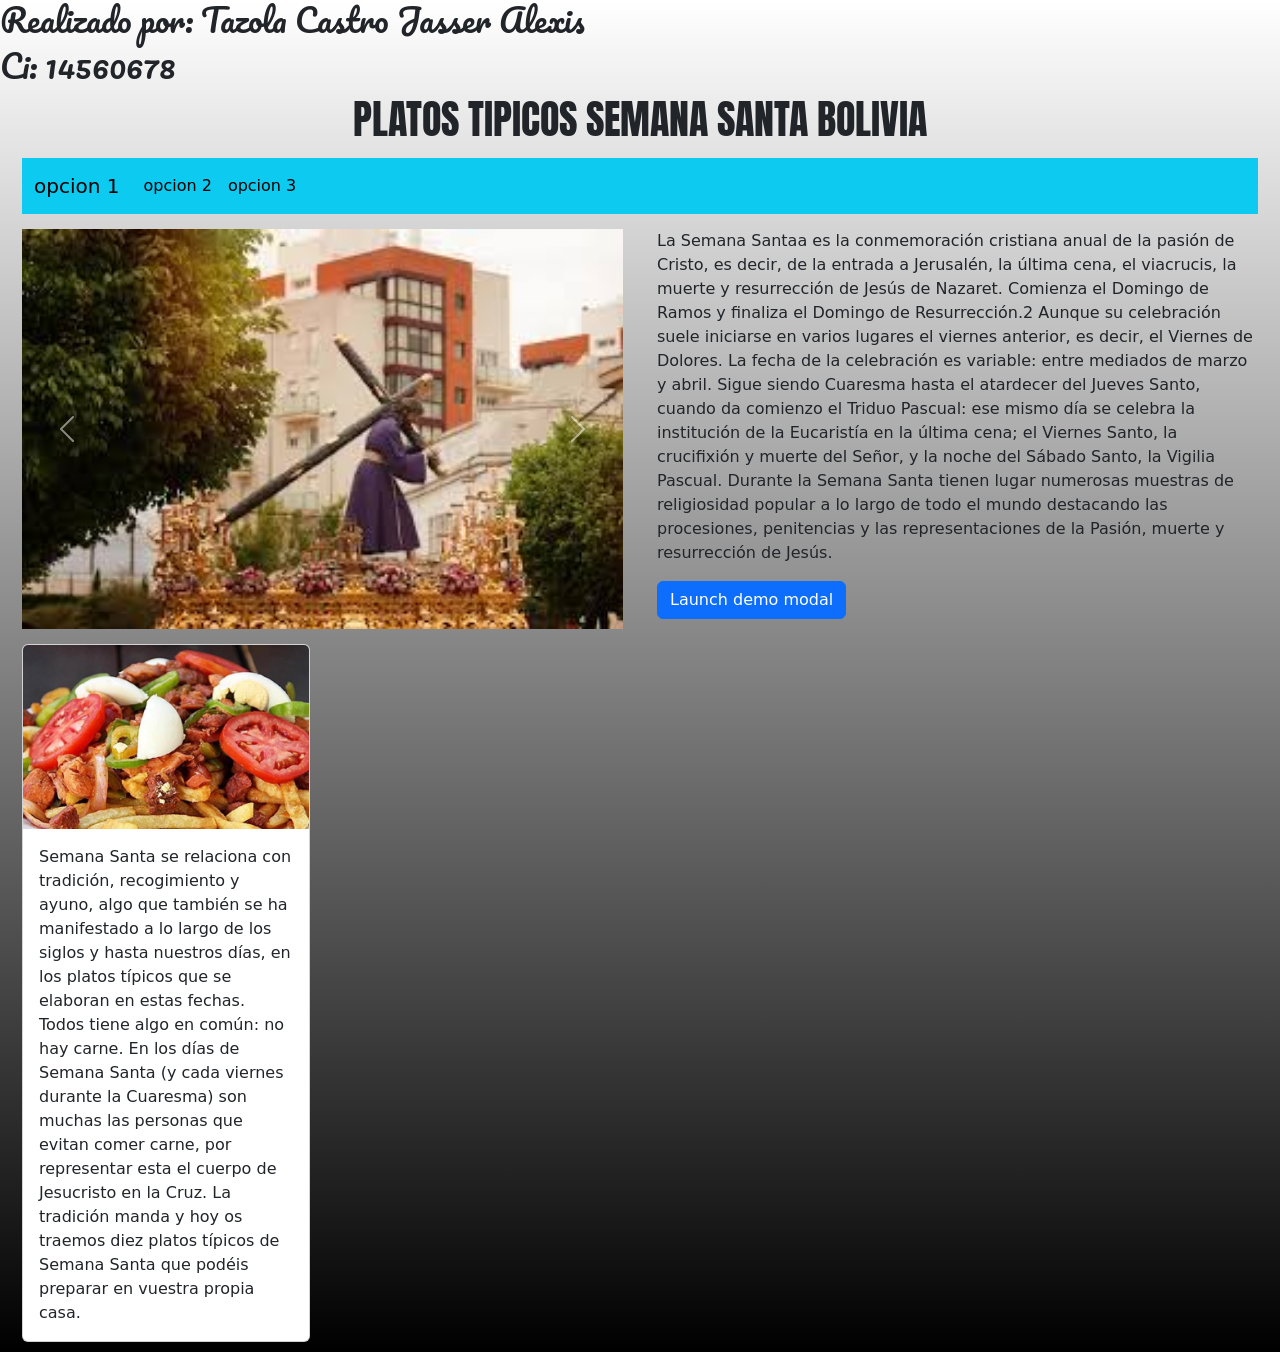
<file: index.html>
<!DOCTYPE html>
<html lang="en">
<head>
    <meta charset="UTF-8">
    <meta name="viewport" content="width=device-width, initial-scale=1.0">
    <link rel="stylesheet" href="https://cdn.jsdelivr.net/npm/bootstrap@5.2.3/dist/css/bootstrap.min.css">
    <link rel="stylesheet" href="css/estilos.css">

    <link rel="preconnect" href="https://fonts.googleapis.com">
    <link rel="preconnect" href="https://fonts.gstatic.com" crossorigin>
    <link href="https://fonts.googleapis.com/css2?family=Anton&display=swap" rel="stylesheet">

    <link rel="preconnect" href="https://fonts.googleapis.com">
    <link rel="preconnect" href="https://fonts.gstatic.com" crossorigin>
    <link href="https://fonts.googleapis.com/css2?family=Anton&family=Pacifico&display=swap" rel="stylesheet">

    <title>Tarea 4</title>
</head>
<body>

  <h2 class="pacifico-regular">Realizado por: Tazola Castro Jasser Alexis</h2>
  <h2 class="pacifico-regular">Ci: 14560678</h2>

    <h1 class="anton-regular">PLATOS TIPICOS SEMANA SANTA BOLIVIA</h1>

    <div>
        <div class="row">
            <div class="col">

                <nav class="navbar navbar-expand-lg bg-info">
                    <div class="container-fluid">
                      <button class="navbar-toggler" type="button" data-bs-toggle="collapse" data-bs-target="#navbarTogglerDemo01" aria-controls="navbarTogglerDemo01" aria-expanded="false" aria-label="Toggle navigation">
                        <span class="navbar-toggler-icon"></span>
                      </button>
                      <div class="collapse navbar-collapse" id="navbarTogglerDemo01">
                        <a class="navbar-brand" href="pags/pag1.html">opcion 1</a>
                        <ul class="navbar-nav me-auto mb-2 mb-lg-0">
                          <li class="nav-item">
                            <a class="nav-link active" aria-current="page" href="pags/pag2.html">opcion 2</a>
                          </li>
                          <li class="nav-item">
                            <a class="nav-link active" href="pags/pag3.html">opcion 3</a>
                          </li>
                        </ul>
                        
                      </div>
                    </div>
                </nav>


            </div>
        </div>
        <div class="row">
            <div class="col">
                <div id="carouselExampleControls" class="carousel slide" data-bs-ride="carousel">
                    <div class="carousel-inner">
                      <div class="carousel-item active">
                        <img src="imag/Santo/descarga (1).jpeg" class="d-block w-100" alt="...">
                      </div>
                      <div class="carousel-item">
                        <img src="imag/Santo/descarga (2).jpeg" class="d-block w-100" alt="...">
                      </div>
                      <div class="carousel-item">
                        <img src="imag/Santo/descarga.jpeg" class="d-block w-100" alt="...">
                      </div>
                      <div class="carousel-item">
                        <img src="imag/Santo/descarga.jpeg" class="d-block w-100" alt="...">
                      </div>
                    </div>
                    <button class="carousel-control-prev" type="button" data-bs-target="#carouselExampleControls" data-bs-slide="prev">
                      <span class="carousel-control-prev-icon" aria-hidden="true"></span>
                      <span class="visually-hidden">Previous</span>
                    </button>
                    <button class="carousel-control-next" type="button" data-bs-target="#carouselExampleControls" data-bs-slide="next">
                      <span class="carousel-control-next-icon" aria-hidden="true"></span>
                      <span class="visually-hidden">Next</span>
                    </button>
                  </div>    
            </div>
            <div class="col">
              <p>La Semana Santaa​ es la conmemoración cristiana anual de la pasión de Cristo, es decir, de la entrada a Jerusalén, la última cena, el viacrucis, la muerte y resurrección de Jesús de Nazaret. Comienza el Domingo de Ramos y finaliza el Domingo de Resurrección.2​ Aunque su celebración suele iniciarse en varios lugares el viernes anterior, es decir, el Viernes de Dolores. La fecha de la celebración es variable: entre mediados de marzo y abril.

  Sigue siendo Cuaresma hasta el atardecer del Jueves Santo, cuando da comienzo el Triduo Pascual: ese mismo día se celebra la institución de la Eucaristía en la última cena; el Viernes Santo, la crucifixión y muerte del Señor, y la noche del Sábado Santo, la Vigilia Pascual. Durante la Semana Santa tienen lugar numerosas muestras de religiosidad popular a lo largo de todo el mundo destacando las procesiones, penitencias y las representaciones de la Pasión, muerte y resurrección de Jesús.</p>                <!-- Button trigger modal -->
<button type="button" class="btn btn-primary" data-bs-toggle="modal" data-bs-target="#exampleModal">
    Launch demo modal
  </button>
  
  <!-- Modal -->
  <div class="modal fade" id="exampleModal" tabindex="-1" aria-labelledby="exampleModalLabel" aria-hidden="true">
    <div class="modal-dialog">
      <div class="modal-content">
        <div class="modal-header">
          <h1 class="modal-title fs-5" id="exampleModalLabel">informaciuones</h1>
          <button type="button" class="btn-close" data-bs-dismiss="modal" aria-label="Close"></button>
        </div>
        <div class="modal-body">
          Lorem, ipsum dolor sit amet consectetur adipisicing elit. Quod dolore magni repudiandae necessitatibus, minus reiciendis labore cumque, animi unde aliquam dignissimos? In, id veniam. Consequuntur nihil at beatae unde tempore?
        </div>
        <div class="modal-footer">
          <button type="button" class="btn btn-secondary" data-bs-dismiss="modal">Close</button>
          <button type="button" class="btn btn-primary">boton</button>
        </div>
      </div>
    </div>
  </div>
            </div>
        </div>
        <div class="row">
            <div class="col">
                <div class="card" style="width: 18rem;">
                    <img src="imag/img1.jpg" class="card-img-top" alt="...">
                    <div class="card-body">
                      <p class="card-text">Semana Santa se relaciona con tradición, recogimiento y  ayuno, algo que también se ha manifestado a lo largo de los siglos y hasta nuestros días, en los platos típicos que se elaboran en estas fechas. Todos tiene algo en común: no hay carne. En los días de Semana Santa (y cada viernes durante la Cuaresma) son muchas las personas que evitan comer carne, por representar esta el cuerpo de Jesucristo en la Cruz. La tradición manda y hoy os traemos diez platos típicos de Semana Santa que podéis preparar en vuestra propia casa.</p>
                    </div>
                  </div>
            </div>
        </div>

    </div>




    <script src="https://cdn.jsdelivr.net/npm/bootstrap@5.2.3/dist/js/bootstrap.bundle.min.js"></script>
</body>
</html>
</file>
<file: css/estilos.css>
body{
    background: linear-gradient(white, black);
}

.anton-regular {
    font-family: "Anton", sans-serif;
    font-weight: 400;
    text-align: center;
    font-style: normal;
    margin: 10px;
  }

  .pacifico-regular {
    font-family: "Pacifico", cursive;
    font-weight: 400;
    font-style: normal;
  }


  
.container{
    background-color: chocolate;
    height: 100px;
}

.container-fluid
{
    /*background-color:fuchsia;
    height: 100px;*/
}
.row
{
    /*background-color:aquamarine;*/
    margin: 5px;
}
.col{
    /*background-color: darkorange;*/
    margin: 5px;
}
</file>
